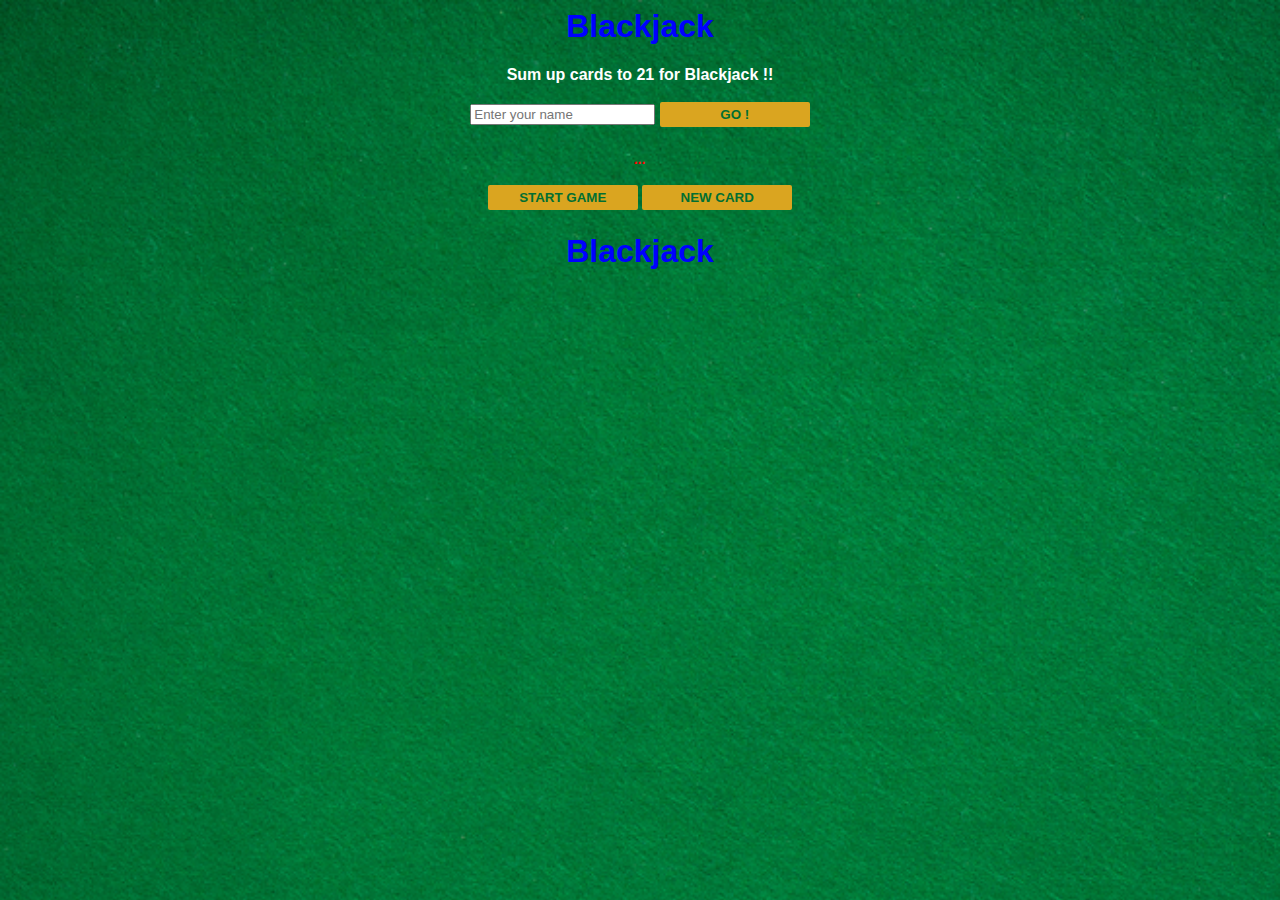
<file: Blackjack-game/index.html>
<html>

    <head>

        <link rel="stylesheet" href="style.css">

    </head>

    <body>

        <h1 id="title"> Blackjack</h1>
        <p>Sum up cards to 21 for Blackjack !!</p>

        <input id="name-input" placeholder="Enter your name">

        <button onclick="render_name()">GO !</button>

        <h1 id = "name-entered"></h1>

        <p id="message-el">...</p>

        <p id="cards-el"></p>

        <p id="sum-el"></p>

        <button onclick="startGame()">START GAME</button>

        <button onclick="newCard()">NEW CARD</button>

        <p id="player-el"></p>

        <h1 id="title"> Blackjack</h1>

        <h1 id="cash-el"></h1>

        <script src="index.js"></script>

    </body>

</html>
</file>
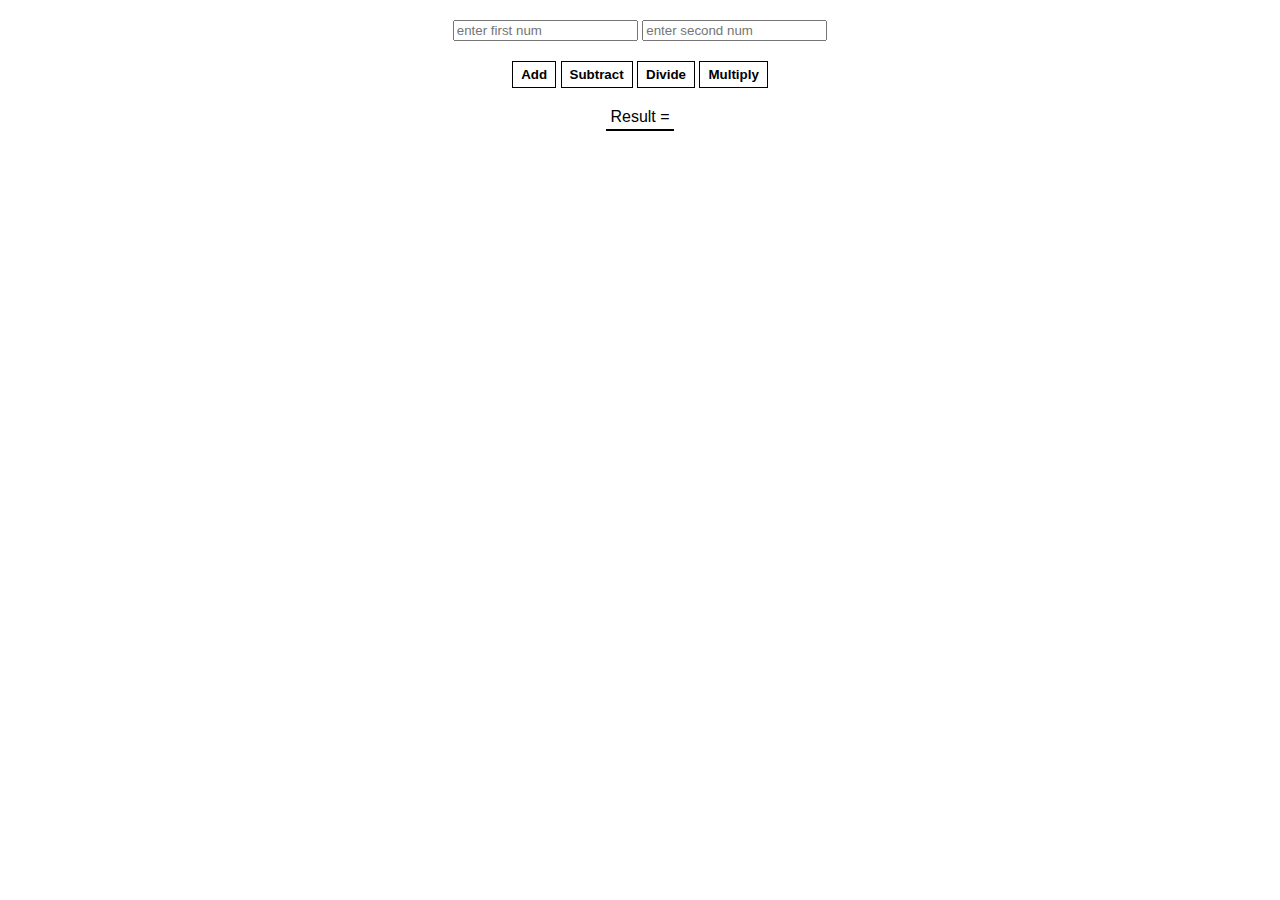
<file: Calculator/index.html>
<!DOCTYPE html>
<html>
    <head>

        <link rel="stylesheet" href="style.css">

    </head>

    <body>
        
        
        <input  id="fnum-el" placeholder="enter first num">
        <input  id="snum-el" placeholder="enter second num">
        
        <br>


        <button  onclick=add()>Add</button>

        <button  onclick=subtract()>Subtract</button>

        <button onclick=divide()>Divide</button>

        <button  onclick=multiply()>Multiply</button>

        <br>
        
        <span id="sum-el">Result = </span>

        <script src="index.js"></script>
    

    </body>

</html>
</file>
<file: Blackjack-game/style.css>
body {

    font-family: 'Trebuchet MS', 'Lucida Sans Unicode', 'Lucida Grande', Arial, sans-serif;
    background-image: url("table.png");
    background-size: cover;
    font-weight: bold;
    color: white;
    text-align: center;
}

h1 {

    color: goldenrod;
}

#message-el {

    font-size: 14;
    font-style: italic;
    color: red;
}

button {

    color: #016f32;
    width: 150px;
    background: goldenrod;
    padding-top: 5px;
    padding-bottom: 5px;
    font-weight: bold;
    border: none;
    border-radius: 2px;
    margin-bottom: 2px;
    margin-top: 2px;
    
}

#title {

    color: blue;
    font-family:Impact, Haettenschweiler, 'Arial Narrow Bold', sans-serif


}
</file>
<file: Calculator/style.css>
body {
    font-family: Arial, Helvetica, sans-serif;
    padding: 20px 0;
    margin: 0;
    text-align: center;
}

span {
    border-bottom: 2px solid black;
    padding: 4px;
}

button {
    margin: 20px 0;
    background: white;
    color: black;
    border: 1px solid black;
    font-weight: bold;
    cursor: pointer;
    padding: 5px 8px;
}
</file>
